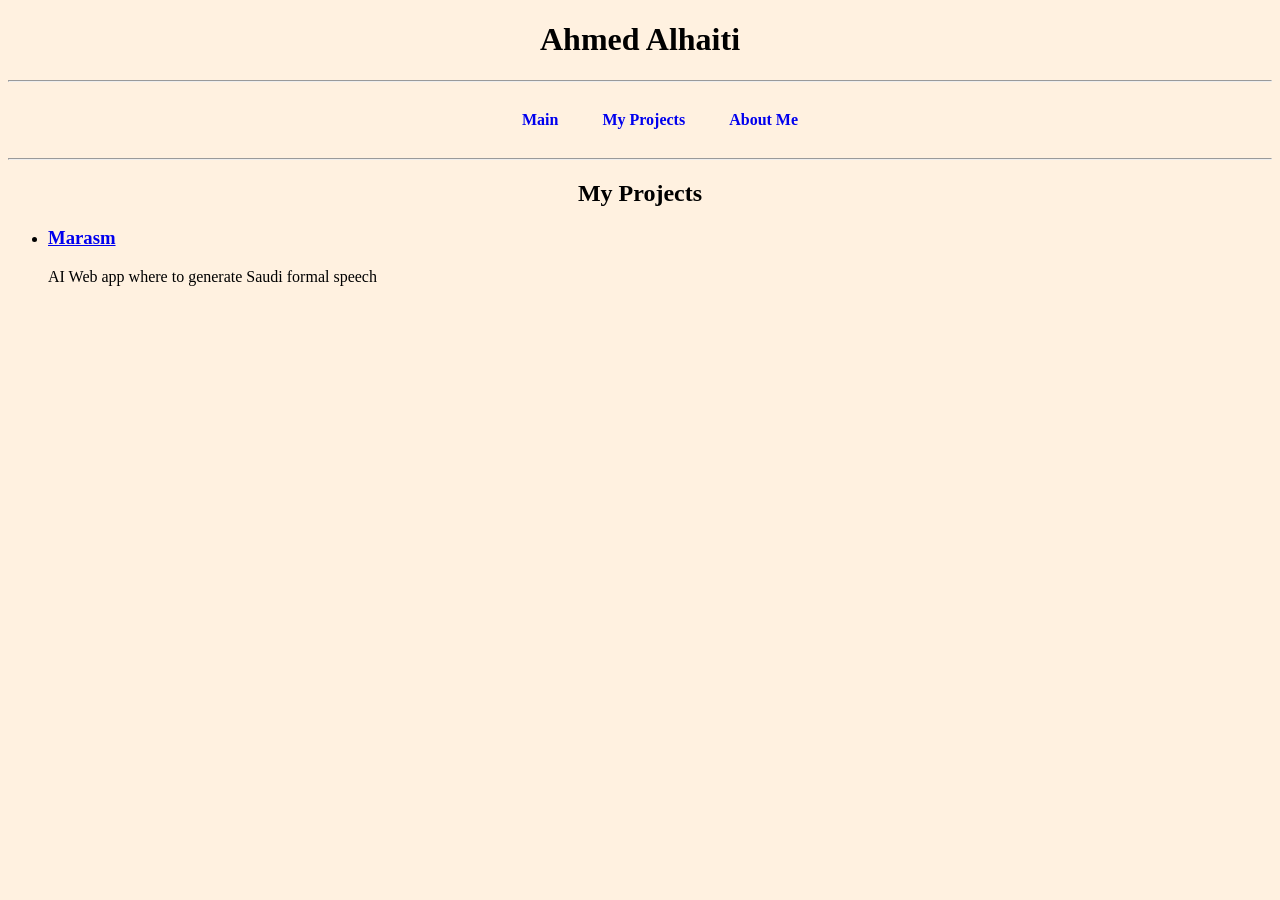
<file: MyPorjects.html>
<!DOCTYPE html>
<html lang="en">
<head>
    <meta charset="UTF-8">
    <meta name="viewport" content="width=device-width, initial-scale=1.0">
    <title>Portfolio</title>
    <link rel="stylesheet" href="./style.css">

</head>
<body>
    <h1>Ahmed Alhaiti</h1>
    <hr/>
    <nav>
        <ul>
            <a href="./index.html"><li><h4>Main</h4></li></a>
            <a href="./MyPorjects.html"><li><h4>My Projects</h4></li></a>
            <a href="./AboutMe.html"><li><h4>About Me</h4></li></a>
        </ul>
    </nav>
    <hr/>
<h2>My Projects</h2>
<ul>
    <li><a href="https://github.com/ahmedAlhaiti/marasm"><H3>Marasm</H3></a> <p>AI Web app where to generate Saudi formal speech</p></li>
</ul>
</body>
</html>
</file>
<file: style.css>
h1 {
    text-align: center;
}
nav{
    text-align: center;
}
nav ul{
    display: inline-block;
    margin: 0px;
}
nav li{
display: inline-block;
margin-inline: 20px;
}
h2{
    text-align: center;
}
h3{
    text-align: left;
}
a.nv{
    background: rgb(255, 228, 199);
    color: aliceblue;
    padding: 5px;
    text-shadow:
        1px 0 0 black,
       -1px 0 0 black,
        0 1px 0 black,
        0 -1px 0 black,
        1px 1px 0 black,
       -1px -1px 0 black,
        1px -1px 0 black,
       -1px 1px 0 black;
    border-radius: 5px;

}

body{
    background-color: rgb(255, 241, 224);
}
img{
    height: 50px;
    float: right;
    padding: 1px;


}
</file>
